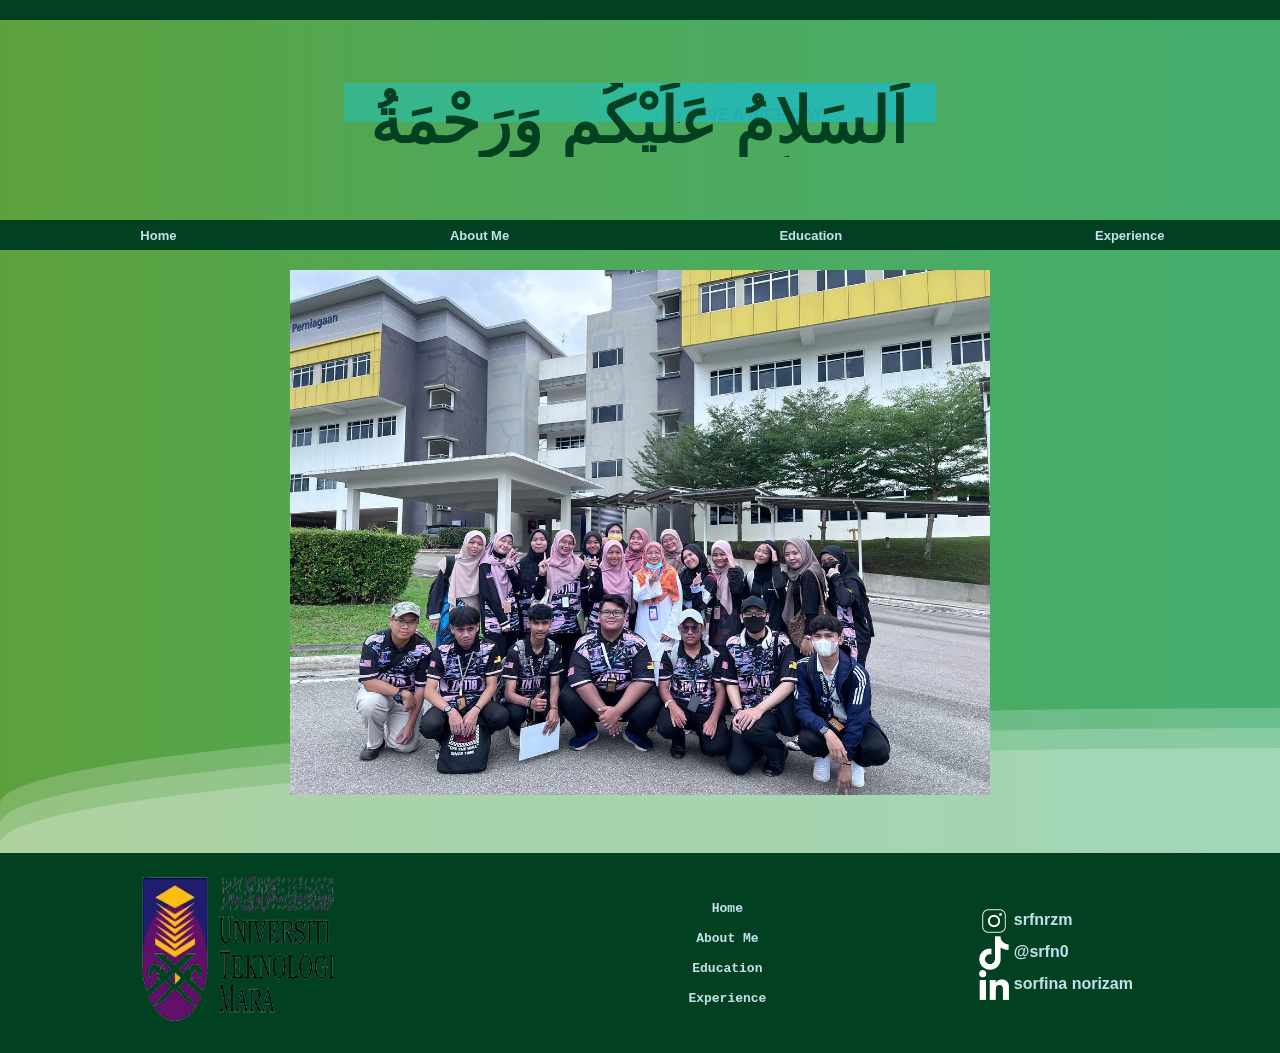
<file: index.html>
<!DOCTYPE html>
<html lang="en" >
<html>
	<head>
		
		<title>Home</title>
		<meta charset="UTF-8">
		<link rel="stylesheet" href="./style.css">
		
	</head>
	
<body bgcolor="#C0DFE7">

	<body link="#C0DFE7" vlink="#C0DFE7" alink="#C0DFE7">
	
		<style ="text/css">
			body {
			margin: auto;
			font-family: -apple-system, BlinkMacSystemFont, sans-serif;
			overflow: auto;
			background: rgb(93,161,60);
			background: -moz-linear-gradient(90deg, rgba(93,161,60,1) 0%, rgba(80,168,87,1) 9%, rgba(67,175,114,1) 27%, rgba(55,182,140,1) 38%, rgba(45,187,160,1) 50%, rgba(37,184,179,0.9237746123840161) 64%, rgba(30,182,195,1) 83%, rgba(0,212,255,1) 100%);
			background: -webkit-linear-gradient(90deg, rgba(93,161,60,1) 0%, rgba(80,168,87,1) 9%, rgba(67,175,114,1) 27%, rgba(55,182,140,1) 38%, rgba(45,187,160,1) 50%, rgba(37,184,179,0.9237746123840161) 64%, rgba(30,182,195,1) 83%, rgba(0,212,255,1) 100%);
			background: linear-gradient(90deg, rgba(93,161,60,1) 0%, rgba(80,168,87,1) 9%, rgba(67,175,114,1) 27%, rgba(55,182,140,1) 38%, rgba(45,187,160,1) 50%, rgba(37,184,179,0.9237746123840161) 64%, rgba(30,182,195,1) 83%, rgba(0,212,255,1) 100%);
			filter: progid:DXImageTransform.Microsoft.gradient(startColorstr="#5da13c",endColorstr="#00d4ff",GradientType=1);
			animation: gradient 15s ease infinite;
			background-size: 400% 400%;
			background-attachment: fixed;
			}

			@keyframes gradient {
			0% {
				background-position: 0% 0%;
			}
			50% {
				background-position: 100% 100%;
			}
			100% {
				background-position: 0% 0%;
			}
			}

			.wave {
				background: rgb(255 255 255 / 25%);
				border-radius: 1000% 1000% 0 0;
				position: fixed;
				width: 200%;
				height: 12em;
				animation: wave 10s -3s linear infinite;
				transform: translate3d(0, 0, 0);
				opacity: 0.8;
				bottom: 0;
				left: 0;
				z-index: -1;
			}

			.wave:nth-of-type(2) {
				bottom: -1.25em;
				animation: wave 18s linear reverse infinite;
				opacity: 0.8;
			}

			.wave:nth-of-type(3) {
				bottom: -2.5em;
				animation: wave 20s -1s reverse infinite;
				opacity: 0.9;
			}

			@keyframes wave {
				2% {
					transform: translateX(1);
				}

				25% {
					transform: translateX(-25%);
				}

				50% {
					transform: translateX(-50%);
				}

				75% {
					transform: translateX(-25%);
				}

				100% {
					transform: translateX(1);
				}
			}
		</style>
	
			 <div>
				 <div class="wave"></div>
				 <div class="wave"></div>
				 <div class="wave"></div>
			</div>
	
	
		<table cellspacing="0" cellpadding="0" width="1520" height="250" align="center">
			
			<tr>
				<th colspan="8" height="20" bgcolor="#014122">		
				<t/h>
			</tr>
			
			<tr>
				<th colspan="8" align="center" height="200">
					<div class="container">
					<div class="upper">اَلسَلامُ عَلَيْكُم وَرَحْمَةُ اَللهِ وَبَرَكاتُهُ</div>
					<div class="lower">اَلسَلامُ عَلَيْكُم وَرَحْمَةُ اَللهِ وَبَرَكاتُهُ</div>
					<div class="inside">Welcome to My Website | Have A Nice Day</div>
					</div>
				</th>
			</tr>
			
		<tr bgcolor="#014122">
				<th colspan="2" width="380" height="30" align="center">
					<font color="C0DFE7" style="Times New Roman" size="2">
						<p><a style="text-decoration:none" href="#">Home</a></p>
					</font>
				</th>
				
				<th colspan="2" width="380" height="20">
					<font color="C0DFE7" style="Times New Roman" size="2">
						<p><a style="text-decoration:none" href="about_me.html">About Me</a></p>
					</font>
				</th>
				
				<th colspan="2" width="380" height="30">
					<font color="C0DFE7" style="Times New Roman" size="2">
						<p><a style="text-decoration:none" href="education.html">Education</a></p>
					</font>
				</th>
				
				<th colspan="2" width="380" height="30" align="center">
					<font color="C0DFE7" style="Times New Roman" size="2">
						<p><a style="text-decoration:none" href="experience.html">Experience</a></p>
					</font>
				</th>
			</tr>
			
			<tr>
				<th colspan="8" height="20">
				</th>
			</tr>
			
			<tr>
				<th colspan="8" align="center" valign="center">
					<meta name="viewport" content="width=device-width, initial-scale=1">
						<style type="text/css">
							* {box-sizing: border-box}
							.mySlides {display: none}
							img {vertical-align: middle;}

							/* Slideshow container */
							.slideshow-container {
							  max-width: 1000px;
							  position: center;
							  margin: auto;
							}

							/* Fading animation */
							.fade {
							  animation-name: fade;
							  animation-duration: 3s;
							}

							@keyframes fade {
							  from {opacity: .4} 
							  to {opacity: 1}
							}

							/* On smaller screens, decrease text size */
							@media only screen and (max-width: 300px) {
							}
						</style>

							<div class="slideshow-container">

							<div class="mySlides fade">
							  <div class="numbertext"></div>
							  <img src="index/group_1.jpg" style="width:70%">
							</div>

							<div class="mySlides fade">
							  <div class="numbertext"></div>
							  <img src="index/group_3.jpg" style="width:70%">
							</div>

							<div class="mySlides fade">
							  <div class="numbertext"></div>
							  <img src="index/group_4.jpg" style="width:70%">
							</div>

							<div class="mySlides fade">
							  <div class="numbertext"></div>
							  <img src="index/group_5.jpg" style="width:70%">
							</div>

							<div class="mySlides fade">
							  <div class="numbertext"></div>
							  <img src="index/group_6.jpg" style="width:70%">
							</div>

							<div class="mySlides fade">
							  <div class="numbertext"></div>
							  <img src="index/group_7.jpg" style="width:70%">
							</div>
							<br>

						<script type="text/javascript">
							let slideIndex = 0;
							showSlides();

							function showSlides() {
							  let i;
							  let slides = document.getElementsByClassName("mySlides");
							  for (i = 0; i < slides.length; i++) {
								slides[i].style.display = "none";
							  }
							  slideIndex++;
							  if (slideIndex > slides.length) {slideIndex = 1}
							  slides[slideIndex-1].style.display = "block";
							  setTimeout(showSlides, 2000); // Change image every 5 seconds
							}
						</script>
				</th>
			</tr>
			
				<th colspan="8" width="1520" height="40">
			</tr>
			
			<tr cellspacing="0" cellpadding="0">
				<th bgcolor="#014122" colspan="3" width="150" cellspacing="0">
				<img src="sm/uitm.png" width="200" height="200" align="center">
				</th>
				
				<th cellspacing="0" bgcolor="#014122" colspan="3" height="20">
					<pre>
					<font style="Times New Roman" size="3">
					
<a style="text-decoration:none" href="#">
Home</a>
<a style="text-decoration:none" href="about_me.html">
About Me</a>
<a style="text-decoration:none" href="education.html">
Education</a>
<a style="text-decoration:none" href="experience.html">
Experience</a>
					</font>
					<pre>
				</th>
				
				<th colspan="2" align="left" bgcolor="#014122" width="200" height="100">
					
					<font style="Times New Roman" size="3">
					
						<img src="sm/insta.png" width="30 pixel">
							<a style="text-decoration:none" href="https://www.instagram.com/" target="_blank">srfnrzm</a>
				
						<br><img src="sm/tiktok.png" width="30 pixel">
							<a style="text-decoration:none" href="https://www.tiktok.com/foryou?lang=en" target="_blank">@srfn0</a>
				
						<br><img src="sm/linkedin.png" width="30 pixel">
							<a style="text-decoration:none" href="https://www.linkedin.com/feed/" target="_blank">sorfina norizam</a>
					</font>
				
				</th>
			</tr>
			
			
			
		</table>
		
	</body>
</html>
</file>
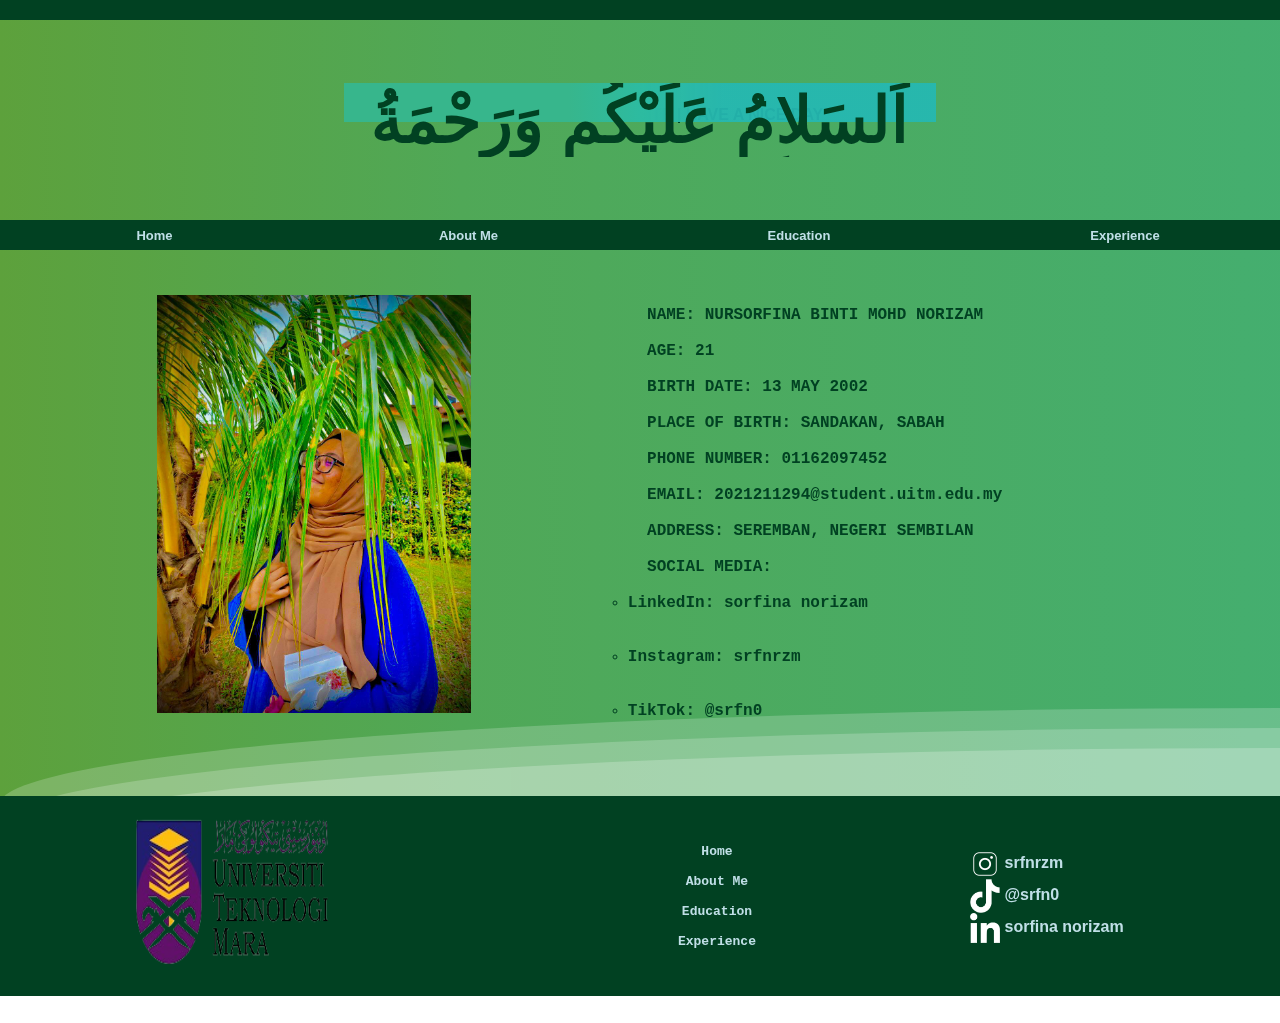
<file: about_me.html>
<!DOCTYPE html>
<html lang="en" >
	<head>
		
		<title>About Me</title>
		
		<meta charset="UTF-8">
		<link rel="stylesheet" href="./style.css">
		
	</head>
	
<body bgcolor="#C0DFE7">
	
		<body link="C0DFE7" vlink="#C0DFE7" alink="C0DFE7">
			<style ="text/css">
				body {
				margin: auto;
				font-family: -apple-system, BlinkMacSystemFont, sans-serif;
				overflow: auto;
				background: rgb(93,161,60);
				background: -moz-linear-gradient(90deg, rgba(93,161,60,1) 0%, rgba(80,168,87,1) 9%, rgba(67,175,114,1) 27%, rgba(55,182,140,1) 38%, rgba(45,187,160,1) 50%, rgba(37,184,179,0.9237746123840161) 64%, rgba(30,182,195,1) 83%, rgba(0,212,255,1) 100%);
				background: -webkit-linear-gradient(90deg, rgba(93,161,60,1) 0%, rgba(80,168,87,1) 9%, rgba(67,175,114,1) 27%, rgba(55,182,140,1) 38%, rgba(45,187,160,1) 50%, rgba(37,184,179,0.9237746123840161) 64%, rgba(30,182,195,1) 83%, rgba(0,212,255,1) 100%);
				background: linear-gradient(90deg, rgba(93,161,60,1) 0%, rgba(80,168,87,1) 9%, rgba(67,175,114,1) 27%, rgba(55,182,140,1) 38%, rgba(45,187,160,1) 50%, rgba(37,184,179,0.9237746123840161) 64%, rgba(30,182,195,1) 83%, rgba(0,212,255,1) 100%);
				filter: progid:DXImageTransform.Microsoft.gradient(startColorstr="#5da13c",endColorstr="#00d4ff",GradientType=1);
				animation: gradient 15s ease infinite;
				background-size: 400% 400%;
				background-attachment: fixed;
				}

				@keyframes gradient {
				0% {
					background-position: 0% 0%;
				}
				50% {
					background-position: 100% 100%;
				}
				100% {
					background-position: 0% 0%;
				}
				}

				.wave {
					background: rgb(255 255 255 / 25%);
					border-radius: 1000% 1000% 0 0;
					position: fixed;
					width: 200%;
					height: 12em;
					animation: wave 10s -3s linear infinite;
					transform: translate3d(0, 0, 0);
					opacity: 0.8;
					bottom: 0;
					left: 0;
					z-index: -1;
				}

				.wave:nth-of-type(2) {
					bottom: -1.25em;
					animation: wave 18s linear reverse infinite;
					opacity: 0.8;
				}

				.wave:nth-of-type(3) {
					bottom: -2.5em;
					animation: wave 20s -1s reverse infinite;
					opacity: 0.9;
				}

				@keyframes wave {
					2% {
						transform: translateX(1);
					}

					25% {
						transform: translateX(-25%);
					}

					50% {
						transform: translateX(-50%);
					}

					75% {
						transform: translateX(-25%);
					}

					100% {
						transform: translateX(1);
					}
				}
			</style>
	
			 <div>
				 <div class="wave"></div>
				 <div class="wave"></div>
				 <div class="wave"></div>
			</div>
	
		<table cellspacing="0" cellpadding="0" width="1520" height="250" align="center">
			<tr>
				<th colspan="8" height="20" bgcolor="#014122">
				<t/h>
			</tr>
			
			<tr>
				<th colspan="8" align="center" height="200">
					<div class="container">
					<div class="upper">اَلسَلامُ عَلَيْكُم وَرَحْمَةُ اَللهِ وَبَرَكاتُهُ</div>
					<div class="lower">اَلسَلامُ عَلَيْكُم وَرَحْمَةُ اَللهِ وَبَرَكاتُهُ</div>
					<div class="inside">Welcome to My Website | Have A Nice Day</div>
					</div>
				</th>
			</tr>
			
			<tr bgcolor="#014122">
				<th colspan="2" width="380" height="30" align="center">
					<font color="#C0DFE7" style="Times New Roman" size="2">
						<p><a style="text-decoration:none" href="index.html">Home</a></p>
					</font>
				</th>
				
				<th colspan="2" width="380" height="20">
					<font color="#C0DFE7" style="Times New Roman" size="2">
						<p><a style="text-decoration:none" href="#">About Me</a></p>
					</font>
				</th>
				
				<th colspan="2" width="380" height="30">
					<font color="#C0DFE7" style="Times New Roman" size="2">
						<p><a style="text-decoration:none" href="education.html">Education</a></p>
					</font>
				</th>
				
				<th colspan="2" width="380" height="30" align="center">
					<font color="#C0DFE7" style="Times New Roman" size="2">
						<p><a style="text-decoration:none" href="experience.html">Experience</a></p>
					</font>
				</th>
			</tr>
			
			<tr>
				<th colspan="8" height="20">
				</th>
			</tr>
			
			<tr>
				<th width="720" height="400"colspan="4">
					<meta name="viewport" content="width=device-width, initial-scale=1">
						<style type="text/css">
							* {box-sizing: border-box}
							.mySlides {display: none}
							img {vertical-align: middle;}

							/* Slideshow container */
							.slideshow-container {
							  max-width: 1000px;
							  position: center;
							  margin: auto;
							}

							/* Fading animation */
							.fade {
							  animation-name: fade;
							  animation-duration: 3s;
							}

							@keyframes fade {
							  from {opacity: .4} 
							  to {opacity: 1}
							}

							/* On smaller screens, decrease text size */
							@media only screen and (max-width: 300px) {
							}
						</style>

							<div class="slideshow-container">

							<div class="mySlides fade">
							  <div class="numbertext"></div>
							  <img src="am/me_1.jpg" style="width:50%">
							</div>

							<div class="mySlides fade">
							  <div class="numbertext"></div>
							  <img src="am/me_3.jpg" style="width:50%">
							</div>

							<div class="mySlides fade">
							  <div class="numbertext"></div>
							  <img src="am/me_5.jpg" style="width:50%">
							</div>

							<div class="mySlides fade">
							  <div class="numbertext"></div>
							  <img src="am/me_2.jpg" style="width:50%">
							</div>

							<div class="mySlides fade">
							  <div class="numbertext"></div>
							  <img src="am/me_4.jpg" style="width:50%">
							</div>
							
							<div class="mySlides fade">
							  <div class="numbertext"></div>
							  <img src="am/me_6.jpg" style="width:50%">
							</div>

							<div class="mySlides fade">
							  <div class="numbertext"></div>
							  <img src="am/me_8.jpg" style="width:50%">
							</div>
							<br>

						<script type="text/javascript">
							let slideIndex = 0;
							showSlides();

							function showSlides() {
							  let i;
							  let slides = document.getElementsByClassName("mySlides");
							  for (i = 0; i < slides.length; i++) {
								slides[i].style.display = "none";
							  }
							  slideIndex++;
							  if (slideIndex > slides.length) {slideIndex = 1}
							  slides[slideIndex-1].style.display = "block";
							  setTimeout(showSlides, 2000); // Change image every 5 seconds
							}
						</script>
				</th>
				
				<td width="720" height="400" colspan="4" valign="center" align="left">
					<font color="#014122" size="4" style="Times New Roman">
					<pre>
		<br>
  <b>NAME:<b> NURSORFINA BINTI MOHD NORIZAM
  
  <b>AGE:<b> 21

  <b>BIRTH DATE:<b> 13 MAY 2002

  <b>PLACE OF BIRTH:<b> SANDAKAN, SABAH

  <b>PHONE NUMBER:<b> 01162097452

  <b>EMAIL:<b> 2021211294@student.uitm.edu.my

  <b>ADDRESS:<b> SEREMBAN, NEGERI SEMBILAN

  <b>SOCIAL MEDIA:<b> <ul> <li type="circle">LinkedIn: sorfina norizam</li>
				     <li type="circle">Instagram: srfnrzm</li>
				     <li type="circle">TikTok: @srfn0</li></ul>
					</pre>
				</td>
			</tr>
			
			<tr>
				<th colspan="8" width="1520" height="40">
			</tr>
			
			<tr>
				<th bgcolor="#014122" colspan="3" width="150" cellspacing="0">
				<img src="sm/uitm.png" width="200" height="200" align="center">
				</th>
				
				<th bgcolor="#014122" colspan="3" height="20">
					<pre>
					<font style="Times New Roman" size="3">
					
<a style="text-decoration:none" href="index.html">
Home</a>
<a style="text-decoration:none" href="#">
About Me</a>
<a style="text-decoration:none" href="education.html">
Education</a>
<a style="text-decoration:none" href="experience.html">
Experience</a>
					</font>
					<pre>
				</th>
				
				<th colspan="2" align="left" bgcolor="#014122" width="200" height="200">
					
					<font style="Times New Roman" size="3">
					
						<img src="sm/insta.png" width="30 pixel">
							<a style="text-decoration:none" href="https://www.instagram.com/" target="_blank">srfnrzm</a>
				
						<br><img src="sm/tiktok.png" width="30 pixel">
							<a style="text-decoration:none" href="https://www.tiktok.com/foryou?lang=en" target="_blank">@srfn0</a>
				
						<br><img src="sm/linkedin.png" width="30 pixel">
							<a style="text-decoration:none" href="https://www.linkedin.com/feed/" target="_blank">sorfina norizam</a>
					</font>
				
				</th>
			</tr>
			
		</table>
		
	</body>
</html>
</file>
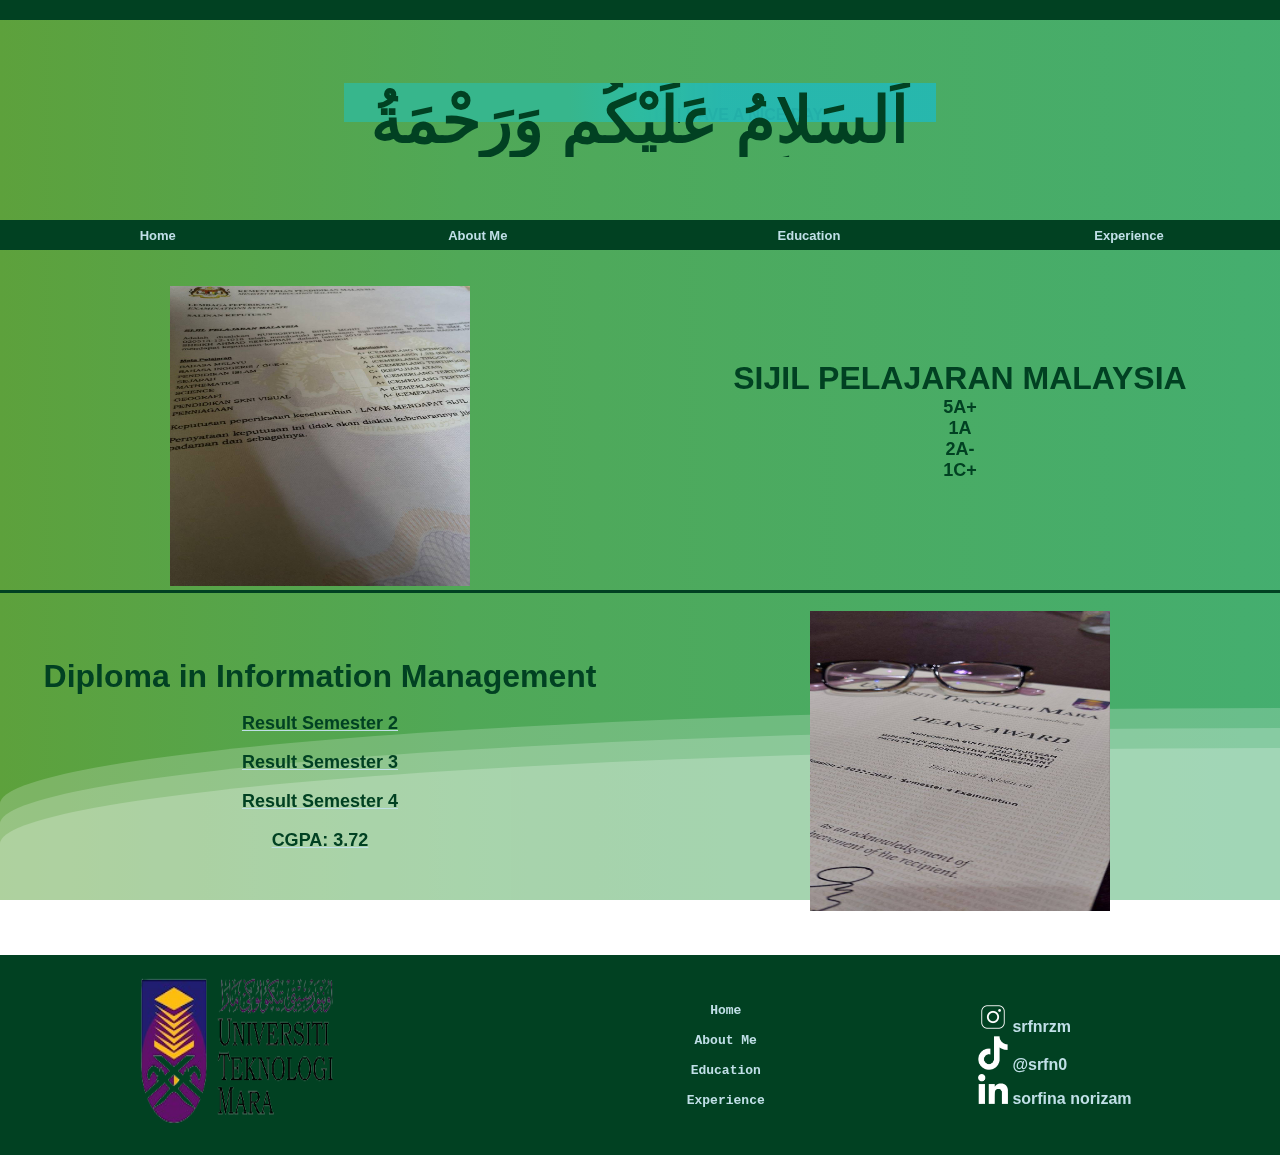
<file: education.html>
<!DOCTYPE html>
<html lang="en" >
	<head>
		
		<meta charset="UTF-8">
		<title>Education</title>
		<link rel="stylesheet" href="./style.css">
		
	</head>
	
<body bgcolor="#C0DFE7">
	
	<body link="C0DFE7" vlink="#C0DFE7" alink="C0DFE7">
		<style ="text/css">
			body {
			margin: auto;
			font-family: -apple-system, BlinkMacSystemFont, sans-serif;
			overflow: auto;
			background: rgb(93,161,60);
			background: -moz-linear-gradient(90deg, rgba(93,161,60,1) 0%, rgba(80,168,87,1) 9%, rgba(67,175,114,1) 27%, rgba(55,182,140,1) 38%, rgba(45,187,160,1) 50%, rgba(37,184,179,0.9237746123840161) 64%, rgba(30,182,195,1) 83%, rgba(0,212,255,1) 100%);
			background: -webkit-linear-gradient(90deg, rgba(93,161,60,1) 0%, rgba(80,168,87,1) 9%, rgba(67,175,114,1) 27%, rgba(55,182,140,1) 38%, rgba(45,187,160,1) 50%, rgba(37,184,179,0.9237746123840161) 64%, rgba(30,182,195,1) 83%, rgba(0,212,255,1) 100%);
			background: linear-gradient(90deg, rgba(93,161,60,1) 0%, rgba(80,168,87,1) 9%, rgba(67,175,114,1) 27%, rgba(55,182,140,1) 38%, rgba(45,187,160,1) 50%, rgba(37,184,179,0.9237746123840161) 64%, rgba(30,182,195,1) 83%, rgba(0,212,255,1) 100%);
			filter: progid:DXImageTransform.Microsoft.gradient(startColorstr="#5da13c",endColorstr="#00d4ff",GradientType=1);
			animation: gradient 15s ease infinite;
			background-size: 400% 400%;
			background-attachment: fixed;
			}

			@keyframes gradient {
				0% {
					background-position: 0% 0%;
				}
				50% {
					background-position: 100% 100%;
				}
				100% {
					background-position: 0% 0%;
				}
			}

			.wave {
				background: rgb(255 255 255 / 25%);
				border-radius: 1000% 1000% 0 0;
				position: fixed;
				width: 200%;
				height: 12em;
				animation: wave 10s -3s linear infinite;
				transform: translate3d(0, 0, 0);
				opacity: 0.8;
				bottom: 0;
				left: 0;
				z-index: -1;
			}

			.wave:nth-of-type(2) {
				bottom: -1.25em;
				animation: wave 18s linear reverse infinite;
				opacity: 0.8;
			}

			.wave:nth-of-type(3) {
				bottom: -2.5em;
				animation: wave 20s -1s reverse infinite;
				opacity: 0.9;
			}

			@keyframes wave {
				2% {
					transform: translateX(1);
				}

				25% {
					transform: translateX(-25%);
				}

				50% {
					transform: translateX(-50%);
				}

				75% {
					transform: translateX(-25%);
				}

				100% {
					transform: translateX(1);
				}
			}
		</style>
	
			 <div>
				 <div class="wave"></div>
				 <div class="wave"></div>
				 <div class="wave"></div>
			</div>
	
		<table cellspacing="0" cellpadding="0" width="1520" height="200" align="center">
			<tr>
				<th colspan="8" height="20" bgcolor="#014122">
				<t/h>
			</tr>
			
			<tr>
				<th colspan="8" align="center" height="200">
					<div class="container">
					<div class="upper">اَلسَلامُ عَلَيْكُم وَرَحْمَةُ اَللهِ وَبَرَكاتُهُ</div>
					<div class="lower">اَلسَلامُ عَلَيْكُم وَرَحْمَةُ اَللهِ وَبَرَكاتُهُ</div>
					<div class="inside">Welcome to My Website | Have A Nice Day</div>
					</div>
				</th>
			</tr>
			
			<tr bgcolor="#014122">
				<th colspan="2" width="380" height="30" align="center">
					<font color="#C0DFE7" style="Times New Roman" size="2">
						<p><a style="text-decoration:none" href="index.html">Home</a></p>
					</font>
				</th>
				
				<th colspan="2" width="380" height="30">
					<font color="#C0DFE7" style="Times New Roman" size="2">
						<p><a style="text-decoration:none" href="about_me.html">About Me</a></p>
					</font>
				</th>
				
				<th colspan="2" width="380" height="30">
					<font color="#C0DFE7" style="Times New Roman" size="2">
						<p><a style="text-decoration:none" href="#">Education</a></p>
					</font>
				</th>
				
				<th colspan="2" width="380" height="30" align="center">
					<font color="#C0DFE7" style="Times New Roman" size="2">
						<p><a style="text-decoration:none" href="experience.html">Experience</a></p>
					</font>
				</th>
			</tr>
			
			<tr>
				<th colspan="4">
					<br>
					<br>
					<style type="text/css">
						.imageContainer > img:hover {
						width: 500px;
						height: 500px;
						}
					</style>
					<div class="imageContainer">
						<img src ="edu/edu2.jpg" height="300" width="300" />
					</div>
				</th>
				
				<th colspan="4">
					<font color="#014122" size="6" style="Times New Roman">
					SIJIL PELAJARAN MALAYSIA
					</font>
				
					<font color="#014122" size="4" style="Times New Roman">
					<br>
					5A+
					<br>
					1A
					<br>
					2A-
					<br>
					1C+
					</font>
				</th>
			</tr>
			
			<tr>
				<th bgcolor="#014122" colspan="8" width="1520" height="3">
			</tr>
			
			<tr>
				<th colspan="4">
					<font color="#014122" size="6" style="Times New Roman">
					Diploma in Information Management
					</font>
			
					<br>
					<br>
					<p><a link="#0000FF" vlink="#0000FF" alink="#0000FF" href="edu/sem2.pdf">
					<font color="#014122" size="4" style="Times New Roman">
					Result Semester 2
					</font>
					</p>
					<br>
			
					<p><a link="#014122" vlink="#014122" alink="#014122" href="edu/sem3.pdf">
					<font color="#014122" size="4" style="Times New Roman">
					Result Semester 3
					</font>
					</p>
					<br>
			
					<p><a link="#014122" vlink="#014122" alink="#014122" href="edu/sem4.pdf">
					<font color="#014122" size="4" style="Times New Roman">
					Result Semester 4
					</font>
					</p>
					<br>
			
					<p><font color="#014122" size="4" style="Times New Roman">
					CGPA: 3.72
					</font>
					</p>
				</th>
			
				<th colspan="4"
					<br>
					<br>
					<style type="text/css">
						.imageContainer > img:hover {
						width: 500px;
						height: 500px;
						}
					</style>
					<div class="imageContainer">
						<img src ="edu/edu1.jpg" height="300" width="300" />
					</div>
				</th>
			
			<tr>
				<th colspan="8" width="1520" height="40">
			</tr>
			
			<tr>
				<th bgcolor="#014122" colspan="3" width="150" cellspacing="0">
					<img src="sm/uitm.png" width="200" height="200" align="center">
				</th>
				
				<th bgcolor="#014122" colspan="3" height="20">
					<pre>
					<font style="Times New Roman" size="3">
					
<a style="text-decoration:none" href="index.html">
Home</a>
<a style="text-decoration:none" href="about_me.html">
About Me</a>
<a style="text-decoration:none" href="#">
Education</a>
<a style="text-decoration:none" href="experience.html">
Experience</a>
					</font>
					<pre>
				</th>
				
				<th colspan="2" align="left" bgcolor="#014122" width="200" height="200">
					
					<font style="Times New Roman" size="3">
					
						<img src="sm/insta.png" width="30 pixel">
							<a style="text-decoration:none" href="https://www.instagram.com/" target="_blank">srfnrzm</a>
				
						<br><img src="sm/tiktok.png" width="30 pixel">
							<a style="text-decoration:none" href="https://www.tiktok.com/foryou?lang=en" target="_blank">@srfn0</a>
				
						<br><img src="sm/linkedin.png" width="30 pixel">
							<a style="text-decoration:none" href="https://www.linkedin.com/feed/" target="_blank">sorfina norizam</a>
					</font>
				
				</th>
			</tr>
		</table>
		
	</body>
</html>
</file>
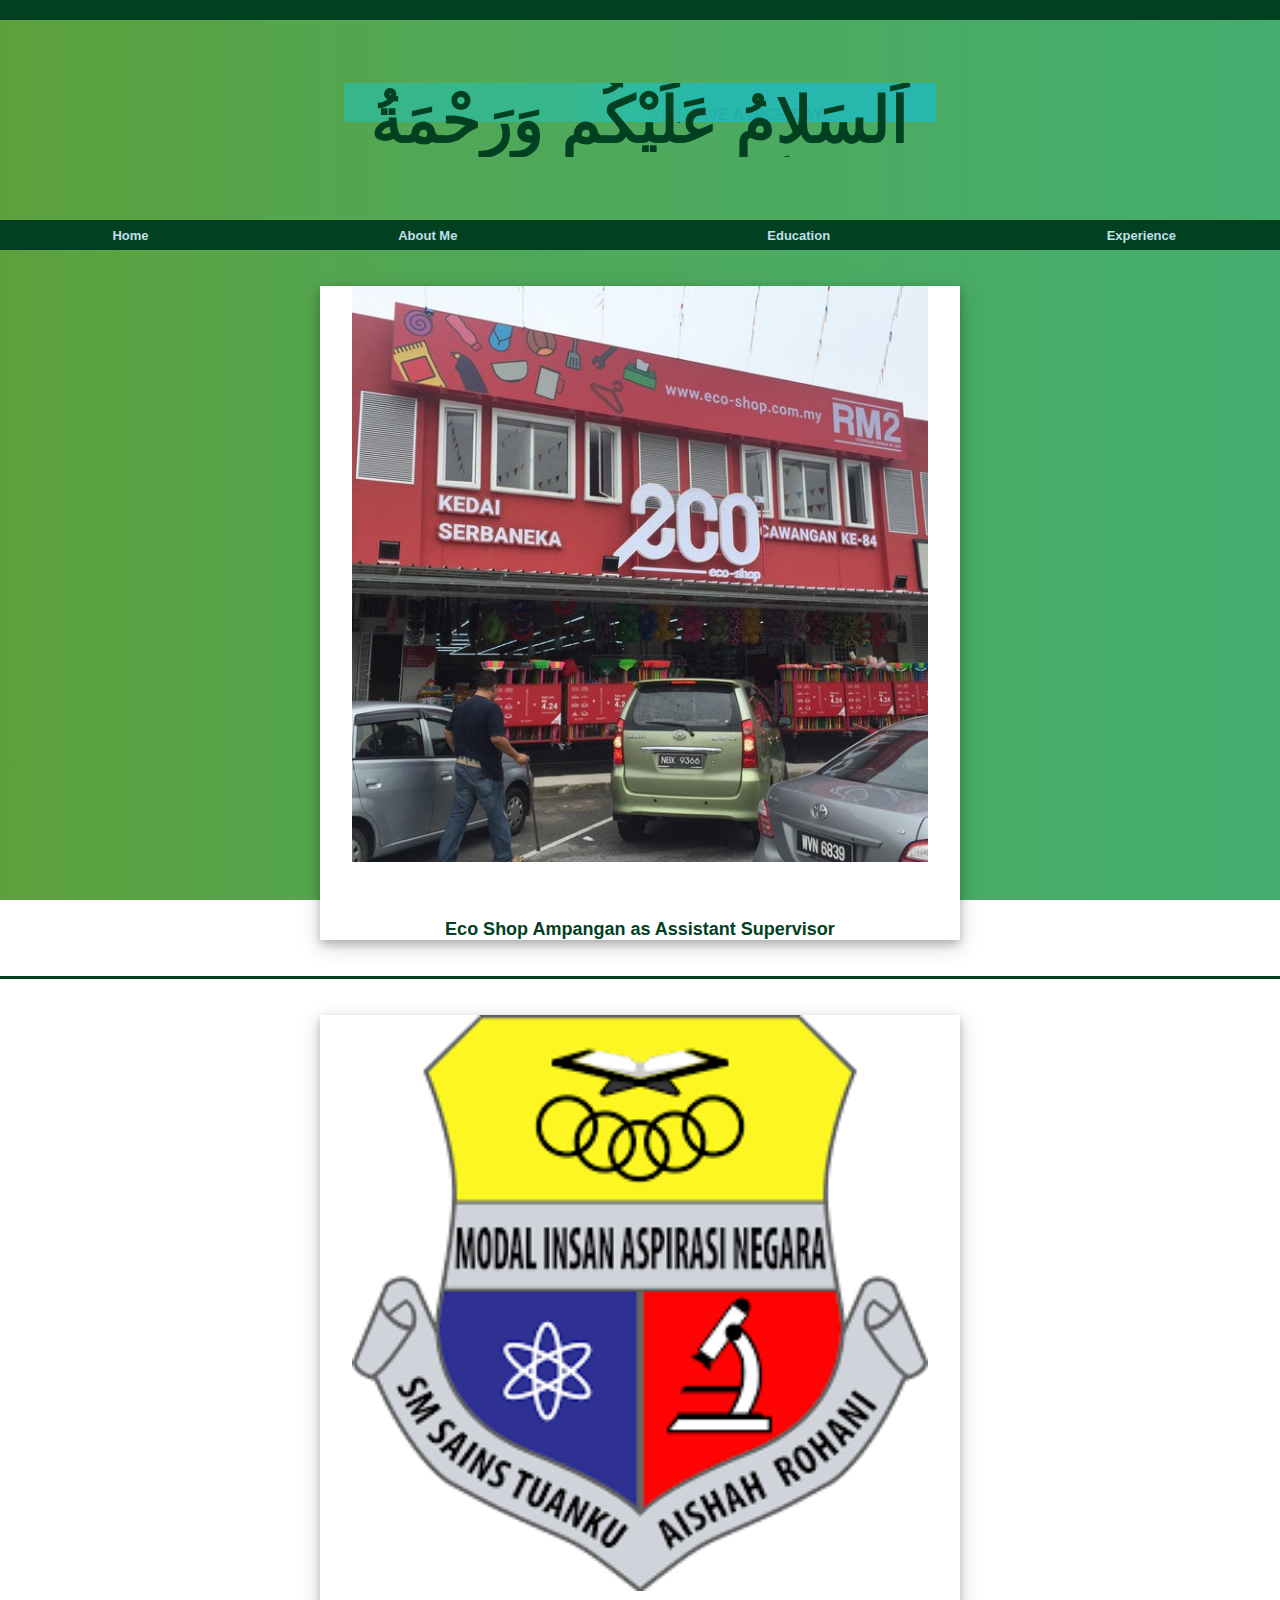
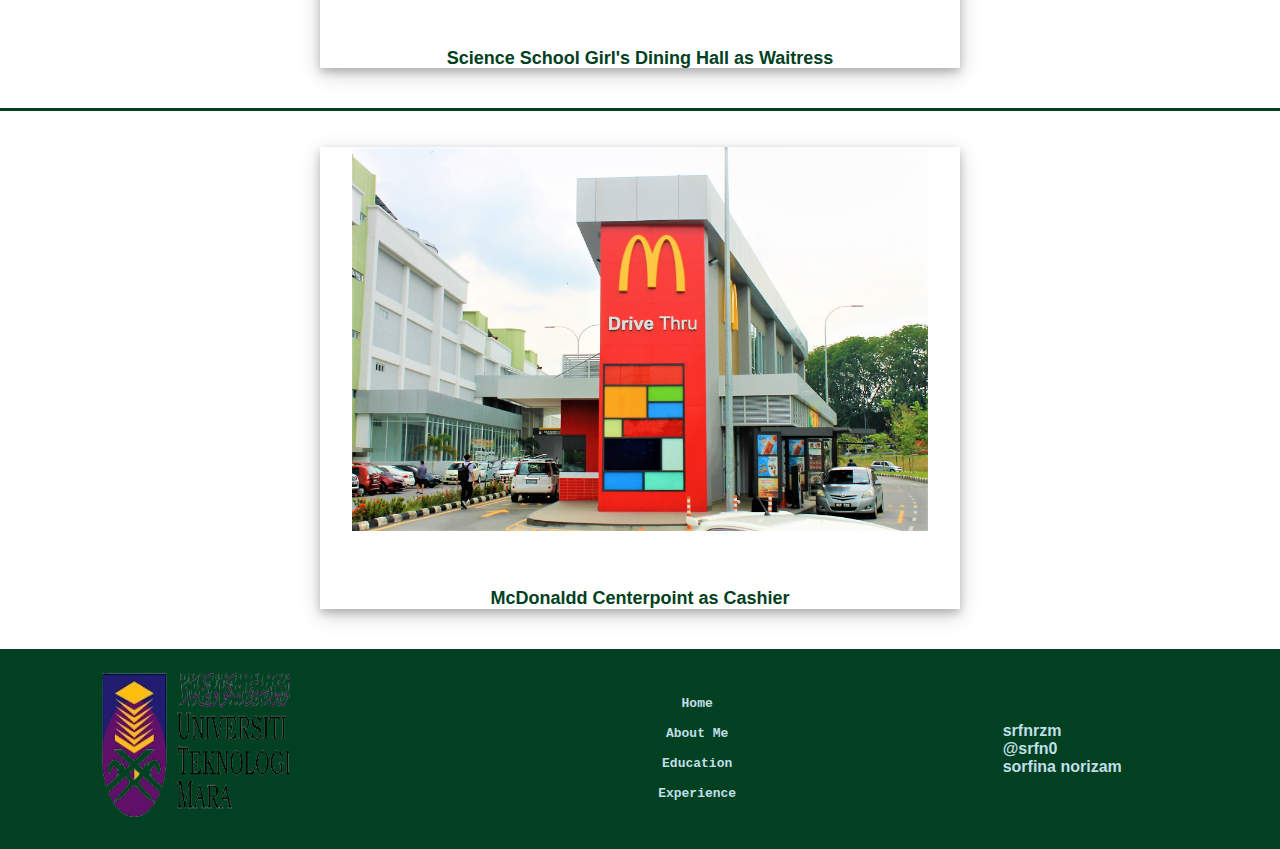
<file: experience.html>
<!DOCTYPE html>
<html lang="en" >
	<head>
		
		<meta charset="UTF-8">
		<title>Experience</title>
		<link rel="stylesheet" href="./style.css">
	</head>
	
<body bgcolor="#C0DFE7">
	
	<body link="C0DFE7" vlink="#C0DFE7" alink="C0DFE7">
		<style ="text/css">
			body {
			margin: auto;
			font-family: -apple-system, BlinkMacSystemFont, sans-serif;
			overflow: auto;
			background: rgb(93,161,60);
			background: -moz-linear-gradient(90deg, rgba(93,161,60,1) 0%, rgba(80,168,87,1) 9%, rgba(67,175,114,1) 27%, rgba(55,182,140,1) 38%, rgba(45,187,160,1) 50%, rgba(37,184,179,0.9237746123840161) 64%, rgba(30,182,195,1) 83%, rgba(0,212,255,1) 100%);
			background: -webkit-linear-gradient(90deg, rgba(93,161,60,1) 0%, rgba(80,168,87,1) 9%, rgba(67,175,114,1) 27%, rgba(55,182,140,1) 38%, rgba(45,187,160,1) 50%, rgba(37,184,179,0.9237746123840161) 64%, rgba(30,182,195,1) 83%, rgba(0,212,255,1) 100%);
			background: linear-gradient(90deg, rgba(93,161,60,1) 0%, rgba(80,168,87,1) 9%, rgba(67,175,114,1) 27%, rgba(55,182,140,1) 38%, rgba(45,187,160,1) 50%, rgba(37,184,179,0.9237746123840161) 64%, rgba(30,182,195,1) 83%, rgba(0,212,255,1) 100%);
			filter: progid:DXImageTransform.Microsoft.gradient(startColorstr="#5da13c",endColorstr="#00d4ff",GradientType=1);
			animation: gradient 15s ease infinite;
			background-size: 400% 400%;
			background-attachment: fixed;
			}

			@keyframes gradient {
				0% {
				background-position: 0% 0%;
				}
				50% {
				background-position: 100% 100%;
				}
				100% {
				background-position: 0% 0%;
				}

				.wave {
				background: rgb(255 255 255 / 25%);
				border-radius: 1000% 1000% 0 0;
				position: fixed;
				width: 200%;
				height: 12em;
				animation: wave 10s -3s linear infinite;
				transform: translate3d(0, 0, 0);
				opacity: 0.8;
				bottom: 0;
				left: 0;
				z-index: -1;
				}

				.wave:nth-of-type(2) {
				bottom: -1.25em;
				animation: wave 18s linear reverse infinite;
				opacity: 0.8;
				}

				.wave:nth-of-type(3) {
				bottom: -2.5em;
				animation: wave 20s -1s reverse infinite;
				opacity: 0.9;
				}

				@keyframes wave {
				2% {
				transform: translateX(1);
				}

				25% {
				transform: translateX(-25%);
				}

				50% {
				transform: translateX(-50%);
				}

				75% {
				transform: translateX(-25%);
				}

				100% {
				transform: translateX(1);
						}
		</style>
						
			<div>
				<div class="wave"></div>
				<div class="wave"></div>
				<div class="wave"></div>
			</div>
	
				<table cellspacing="0" cellpadding="0" width="1520" height="200" align="center">
					<tr>
						<th colspan="8" height="20" bgcolor="#014122">
						<t/h>
					</tr>
					
					<tr>
						<th colspan="8" align="center" height="200">
							<div class="container">
							<div class="upper">اَلسَلامُ عَلَيْكُم وَرَحْمَةُ اَللهِ وَبَرَكاتُهُ</div>
							<div class="lower">اَلسَلامُ عَلَيْكُم وَرَحْمَةُ اَللهِ وَبَرَكاتُهُ</div>
							<div class="inside">Welcome to My Website | Have A Nice Day</div>
							</div>
						</th>
					</tr>
					
					<tr bgcolor="#014122">
						<th colspan="2" width="380" height="30" align="center">
							<font color="#C0DFE7" style="Times New Roman" size="2">
								<p><a style="text-decoration:none" href="index.html">Home</a></p>
							</font>
						</th>
						
						<th colspan="2" width="380" height="30">
							<font color="#C0DFE7" style="Times New Roman" size="2">
								<p><a style="text-decoration:none" href="about_me.html">About Me</a></p>
							</font>
						</th>
						
						<th colspan="2" width="380" height="30">
							<font color="#C0DFE7" style="Times New Roman" size="2">
								<p><a style="text-decoration:none" href="education.html">Education</a></p>
							</font>
						</th>
						
						<th colspan="2" width="380" height="30" align="center">
							<font color="#C0DFE7" style="Times New Roman" size="2">
								<p><a style="text-decoration:none" href="#">Experience</a></p>
							</font>
						</th>
					</tr>
			
					<tr>
						<th colspan="8" height="400" align="center">
						<br>
						<br>
							<style type="text/css">
								div.polaroid {
								  width: 50%;
								  background-color: white;
								  box-shadow: 0 4px 8px 0 rgba(0, 0, 0, 0.2), 0 6px 20px 0 rgba(0, 0, 0, 0.19);
								}

								img {width: 50%}

								div.container {
								  text-align: center;
								  padding: 10px 20px;
								}
							</style>
								<div class="polaroid">
									 <img src="exp/exp1.jpg" alt="5 Terre" style="width:90%">
									  <div class="container">
										<p>
											  <font color="#014122" size="4" style="Times New Roman">
											  Eco Shop Ampangan as Assistant Supervisor
											  </font>
										</p>
										</div>
								</div>
										<br>
										<br>		
							</th>
						</tr>
	
						<tr>
							<th bgcolor="#014122" colspan="8" width="1520" height="3">
						</tr>
				
						<tr>
							<th colspan="8" height="400" align="center">
								<br>
								<br>
								<style type="text/css">
									div.polaroid {
									  width: 50%;
									  background-color: white;
									  box-shadow: 0 4px 8px 0 rgba(0, 0, 0, 0.2), 0 6px 20px 0 rgba(0, 0, 0, 0.19);
									}

									img {width: 50%}

									div.container {
									  text-align: center;
									  padding: 10px 20px;
									}
								</style>
								<div class="polaroid">
								  <img src="exp/exp3.png" alt="5 Terre" style="width:90%">
									<div class="container">
										<p>
											<font color="#014122" size="4" style="Times New Roman">
											Science School Girl's Dining Hall as Waitress
											</font>
										</p>
									</div>
								</div>
							</th>
						</tr>
	
						<tr>
							<th colspan="8" width="1520" height="40">
						</tr>
	
						<tr>
							<th bgcolor="#014122" colspan="8" width="1520" height="3">
							</tr>
						<tr>
									
							
						<tr>
							<th colspan="8" height="400" align="center">
								<br>
								<br>
								<style type="text/css">
									div.polaroid {
									  width: 50%;
									  background-color: white;
									  box-shadow: 0 4px 8px 0 rgba(0, 0, 0, 0.2), 0 6px 20px 0 rgba(0, 0, 0, 0.19);
									}

									img {width: 50%}

									div.container {
									  text-align: center;
									  padding: 10px 20px;
									}
								</style>
								<div class="polaroid">
									<img src="exp/exp6.jpg" alt="5 Terre" style="width:90%">
										<div class="container">
											<p>
												<font color="#014122" size="4" style="Times New Roman">
												McDonaldd Centerpoint as Cashier
												</font>
											</p>
										</div>
								</div>
							</th>
						</tr>
	
						<tr>
							<th colspan="8" width="1520" height="40">
						</tr>
			
						<tr>
							<th bgcolor="#014122" colspan="3" width="150" cellspacing="0">
							<img src="sm/uitm.png" width="200" height="200" align="center">
							</th>
				
							<th bgcolor="#014122" colspan="3" height="20">
								<pre>
								<font style="Times New Roman" size="3">
								
<a style="text-decoration:none" href="index.html">
Home</a>
<a style="text-decoration:none" href="about_me.html">
About Me</a>
<a style="text-decoration:none" href="education.html">
Education</a>
<a style="text-decoration:none" href="#">
Experience</a>
								</font>
								<pre>
							</th>
				
							<th colspan="2" align="left" bgcolor="#014122" width="200" height="200">
								
								<font style="Times New Roman" size="3">
								
										<a style="text-decoration:none" href="https://www.instagram.com/" target="_blank">srfnrzm</a>
											<br>
										<a style="text-decoration:none" href="https://www.tiktok.com/foryou?lang=en" target="_blank">@srfn0</a>
											<br>
										<a style="text-decoration:none" href="https://www.linkedin.com/feed/" target="_blank">sorfina norizam</a>
								</font>
							</th>
						</tr>
		</table>
	</body>
</html>
</file>
<file: style.css>
*,
      :before,
      :after {
        margin: 0;
        padding: 0;
        box-sizing: border-box;
      }

      body {
        height: 100vh;
        display: flex;
        justify-content: center;
        align-items: top;
        background-color: #C0DFE7;
      }

      .container {
        width: 9.25em;
        height: 1.15em;
        font-size: 4rem;
        font-family: sans-serif;
        position: relative;
      }

      .container div {
        position: absolute;
        left: 0;
        text-transform: uppercase;
        width: 100%;
        display: block;
        text-align:center;
      }

      .upper {
        top: 0;
        height: 52.5%;
        color: #014122;
        overflow: hidden;
        z-index: 3;
        animation: moveUp 1.5s ease-in-out 1;
        background: rgb(55,182,140);
	background: -moz-linear-gradient(90deg, rgba(55,182,140,1) 38%, rgba(45,187,160,1) 50%, rgba(37,184,179,0.9237746123840161) 64%);
	background: -webkit-linear-gradient(90deg, rgba(55,182,140,1) 38%, rgba(45,187,160,1) 50%, rgba(37,184,179,0.9237746123840161) 64%);
	background: linear-gradient(90deg, rgba(55,182,140,1) 38%, rgba(45,187,160,1) 50%, rgba(37,184,179,0.9237746123840161) 64%);
	filter: progid:DXImageTransform.Microsoft.gradient(startColorstr="#37b68c",endColorstr="#25b8b3",GradientType=1);
        
      }

      .lower {
        bottom: 0;
        height: 100%;
        background: linear-gradient(180deg, rgba(0, 0, 0, 0)52.5%, #014122 52.5%);
        color: transparent;
        background-clip: text;
        -webkit-background-clip: text;
        z-index: 1;
        animation: moveDown 1.5s ease-in-out 1;
      }

      .inside {
        position: absolute;
        top: 40%;
        transform: translateY(-40%);
        text-align: center;
        z-index: 2;
        font-size: 1rem;
        color: #014122;
      }

      @keyframes moveUp {
        0%,
        100% {
          top: 0;
        }

        50%,
        70% {
          top: -45px;
        }
      }

      @keyframes moveDown {
        0%,
        100% {
          top: 0;
        }

        50%,
        70% {
          top: 30px;
        }
      }

      @media (max-width: 424px) {
        .container {
          font-size: 2.5rem;
          
        }

        .inside {
          font-size: 0.75rem;
        }
      }

      @media (max-width: 320px) {
        .container {
          font-size: 2rem;
          
        }

        .inside {
          font-size: 0.5rem;
        }
      }
</file>
